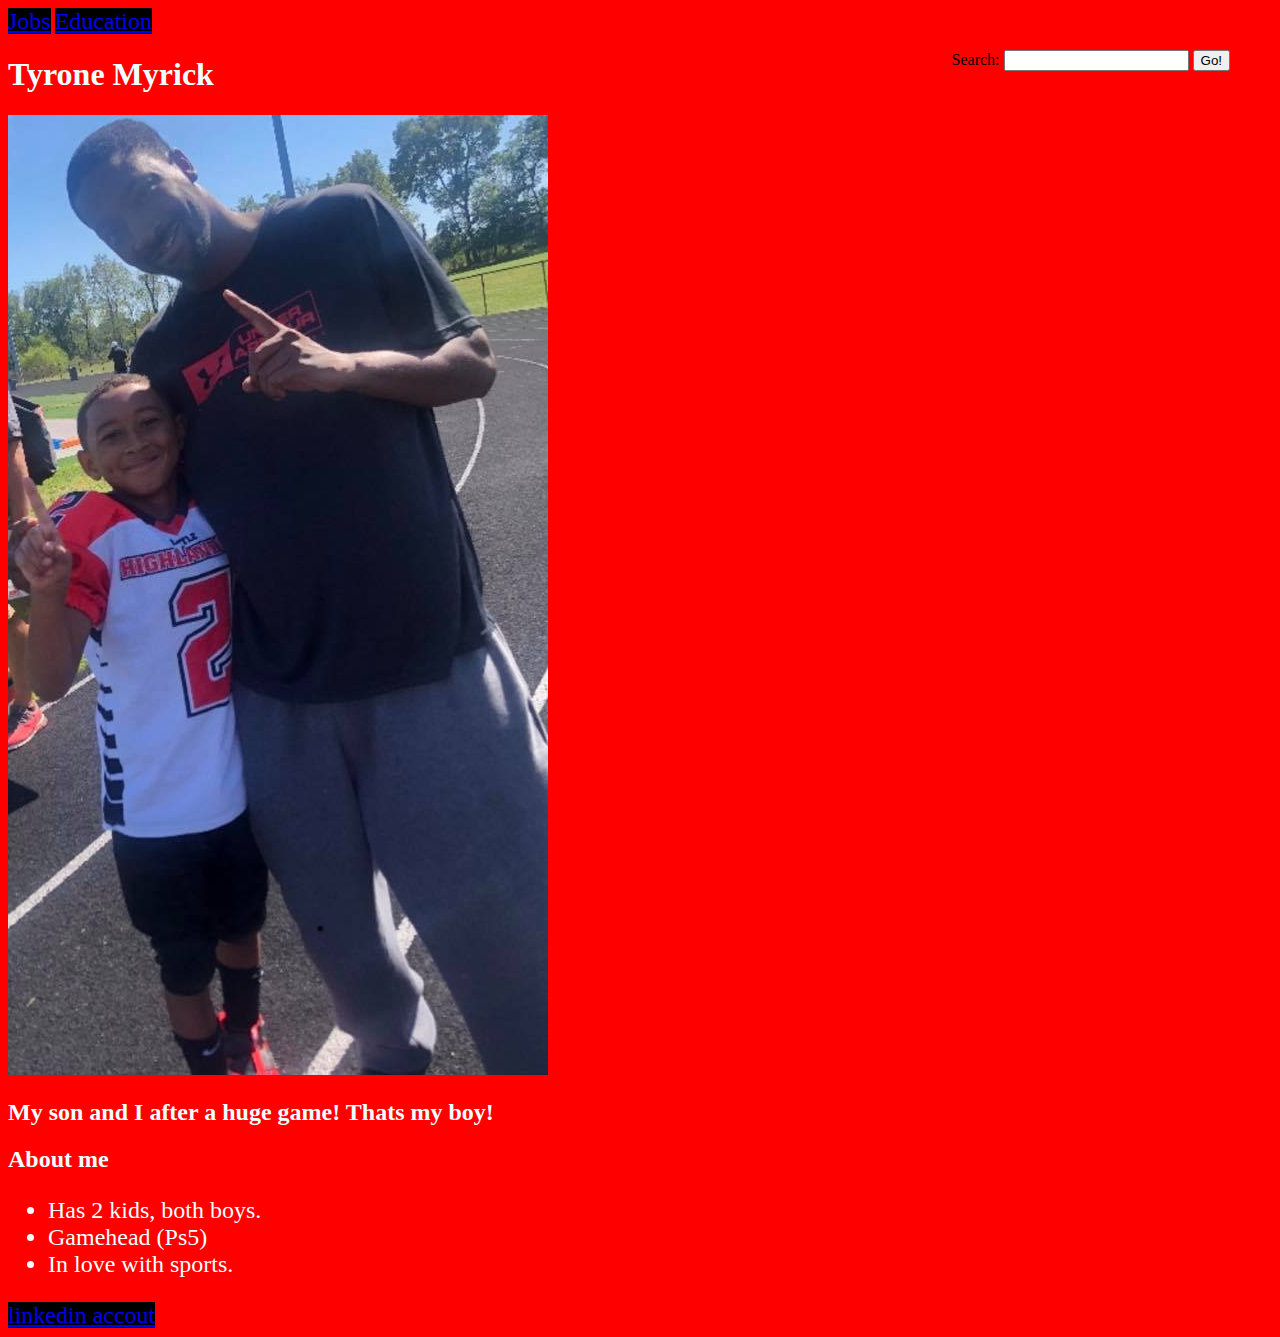
<file: index.html>
<!DOCTYPE html>
<html lang="en">
<head>
    <meta charset="UTF-8">
    <meta http-equiv="X-UA-Compatible" content="IE=edge">
    <meta name="viewport" content="width=device-width, initial-scale=1.0">
    <title>Document</title>
   <link rel="stylesheet" href="style.css">
   </head>
<body>
        <!-- Complete the following steps. Once you are done create a new repository in github, deploy this file to github and send a link to the project in Google Classroom-->
    <!-- 1. add an H1 tag with your name (hint try using emmet by typing H1 and hit tab) -->
    
    <a href="./jobs.html">Jobs</a>
    <a href="./education.html">Education</a>

    <form id="searchbar">
      <label for="search">Search:</label>
      <input type="search" id="search" name="search">
      <input type="submit" name="submit" value="Go!">
    </form>

    <h1>Tyrone Myrick</h1>
 
    
 
 
    <!-- 2. Add a photo of yourself below your h1 heading  -->
    <div class="" id="pic">

<img src="./Eli & I.jpg" alt="" id="pic">    </div>
    <!-- 3. Below your photo add an h2 tag with a caption that describes the photo. The size won't' make sense for a caption but we will edit this later with CSS  -->
 <h2>My son and I after a huge game! Thats my boy! </h2>
    <!-- 4. Below your link create an unordered list with multiple list items in it. The list items should include a timeline about you, facts about you, or you can have two lists that include both. -->
 <b>About me</b>
    <ul>
     <li>Has 2 kids, both boys.</li>
     <li>Gamehead (Ps5)</li>
     <li>In love with sports.</li>
 </ul>
    <!-- 5. Add a link at the bottom of your page that links to your linkedIn account.  -->
 <a href="https://www.linkedin.com/in/tyrone-myrick-a3546b215/" target="_blank">linkedin accout</a>
 
    <!-- 6. If you want to go above and beyond and extra flourishes to you page, that would be encouraged and celebrated! -->
    <!-- <style> 
        body{
          background-color: red;
          color: black;
          font-family: calibri;
        }
      </style> -->

 <!-- 7. Deploy this page to  your github and submit the link to your repository. Make sure that everything works on Live Server before you deploy your page!  -->
 
    <!--  -->

</body>
</html>
</file>
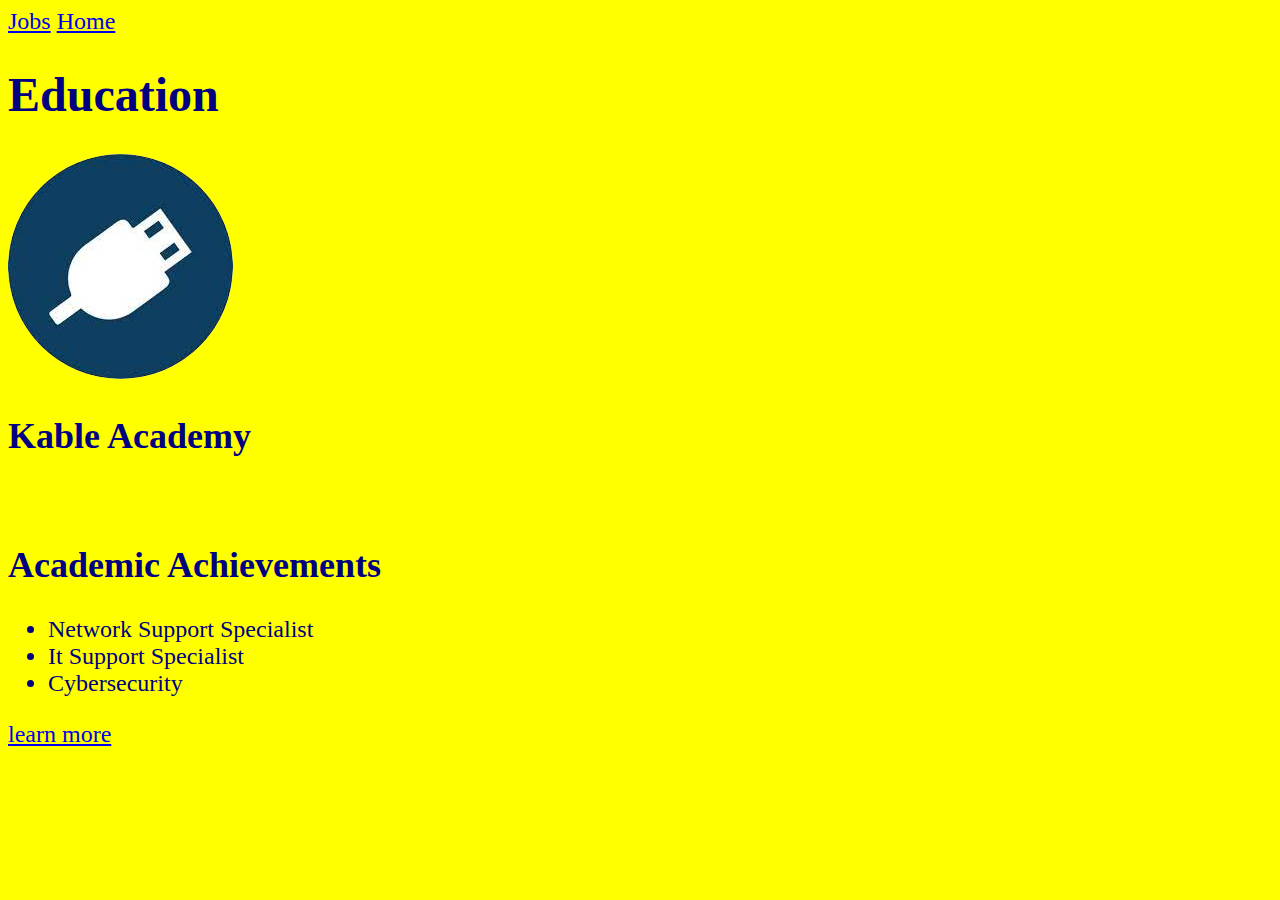
<file: education.html>
<!DOCTYPE html>
<html lang="en">
<head>
    <meta charset="UTF-8">
    <meta http-equiv="X-UA-Compatible" content="IE=edge">
    <meta name="viewport" content="width=device-width, initial-scale=1.0">
    <title>Document</title>
</head>
<body>
    <a href="./jobs.html">Jobs</a>
<a href="./index.html">Home</a>
<style>
    body{
        background-color: yellow;
        font-size: 24px;
    }
    ul{
        color: navy;
    }
    h2{
        color: navy;
    }
    h1{
        color: navy;
    }
    .thick-navy-border{
        border-radius: 50%;
    }
</style>

<h1>Education</h1>
<img class="thick-navy-border" src="[data-uri]" alt="">
<h2>Kable Academy</h2>
<br>
<h2>Academic Achievements</h2>
<ul>
    <li>Network Support Specialist</li>
    <li>It Support Specialist</li>
    <li>Cybersecurity</li>
</ul>

<a href="https://www.wcpo.com/marketplace/cincylifestyle/kable-academy-earn-more-money-with-a-career-in-it" target="_blank">learn more</a>
</body>
</html>
</file>
<file: style.css>
ul{
  font-size: 24px;
  color: azure;
}
body{
    background: red;
}
a:hover{
    color: azure;
    background-color: red;
}
a{
    font-size: 24px;
    background: black;
}
 
#searchbar {
 position: absolute;
 top: 50px;
 right: 50px;
 color: black;
}

b{
    color: azure;
    font-size: 24px;
}
h2{
    color: azure;

}
h1{
    color: azure;
    font-family: Georgia, 'Times New Roman', Times, serif;
}

@media(max-width: 480px){
    #searchbar {
        position: absolute;
        top: 20px;
        right: 50px;
        color: black;
       }

  #pic{
    max-width: 100%;
    height: auto
  }


body{
    background: black;
}

h2{
    color: red;
}

b{
    color: red;
}

ul{
    color: red;
}

h1{
    color: red;
}

a{
    color: red;
}
}
</file>
